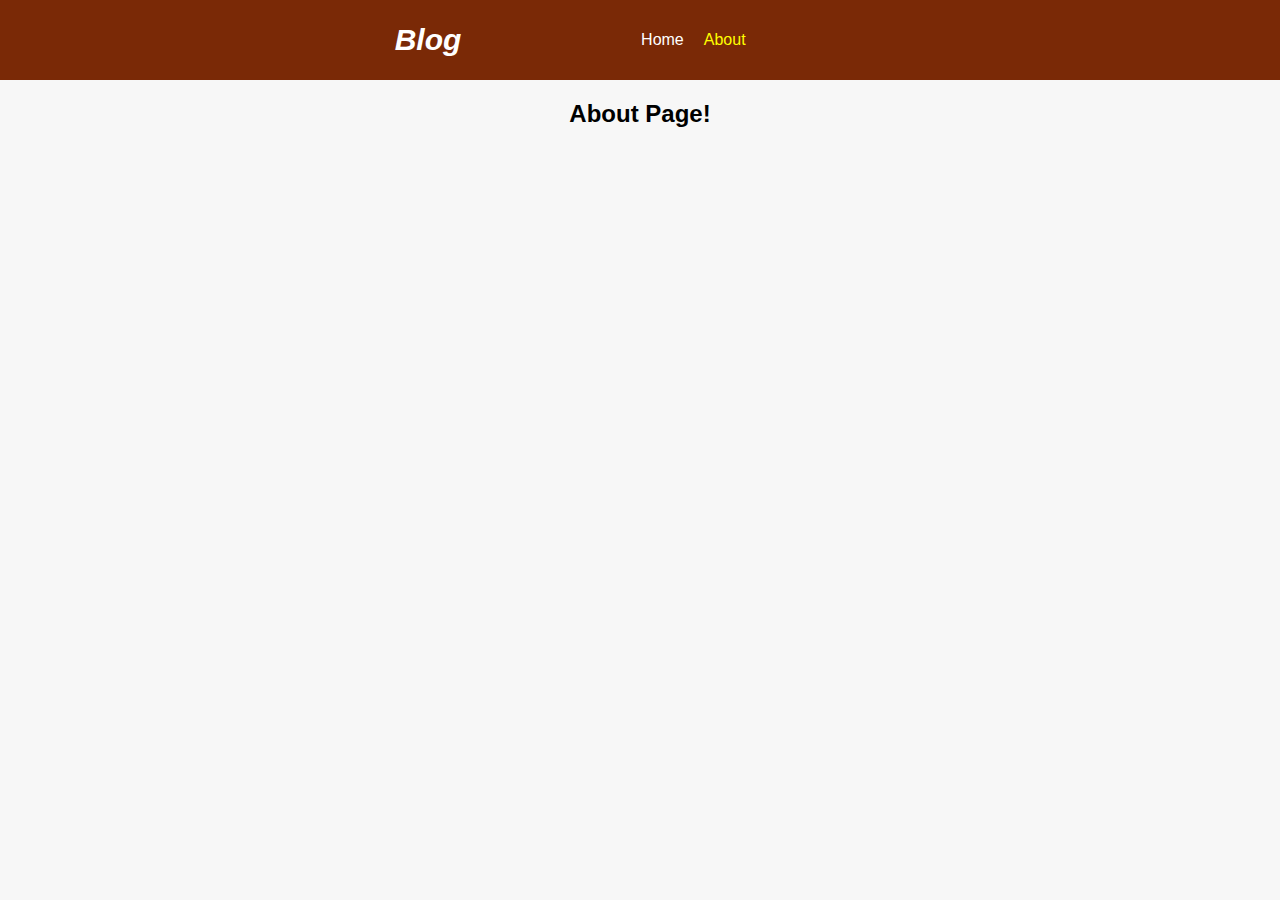
<file: about.html>
<!DOCTYPE html>
<html lang="en">
  <head>
    <meta charset="UTF-8" />
    <meta name="viewport" content="width=device-width, initial-scale=1.0" />
    <title>About</title>
    <link rel="stylesheet" href="../styles.css" />
  </head>
  <body>
    <script src="app.js"></script>

    <nav>
      <div>
        <h4>Blog</h4>
      </div>
      <ul class="navlinks">
        <li><a href="index.html">Home</a></li>
        <li><a class="active" href="about.html">About</a></li>
      </ul>
    </nav>

    <h2>About Page!</h2>
  </body>
</html>
</file>
<file: styles.css>
body {
  margin: 0;
  font-family: "Verdana", sans-serif;
  background-color: #f7f7f7;
  justify-content: center;
  align-items: center;
}

body h2 {
  text-align: center;
  margin-top: 20px;
  font-family: "Verdana", sans-serif;
}

.search-container {
  display: flex;
  justify-content: left;
  align-items: center;
  margin: 20px 0;
}

input {
  padding: 5px;
  border: 1px solid #ccc;
  border-radius: 10px;
  font-size: 16px;
  margin-left: 20px;
  font-family: "Verdana", sans-serif;
  width: 100%;
  max-width: 300px;
  box-sizing: border-box;
}

button {
  font-size: 15px;
  padding: 4px 12px;
  border-radius: 5px;
  border: none;
  background-color: rgb(122, 41, 6);
  color: white;
  margin-left: 1%;
}

nav {
  display: flex;
  justify-content: center;
  align-items: center;
  background-color: rgb(122, 41, 6);
  font-family: "Verdana", sans-serif;
  width: 100%;
  height: 80px;
  box-sizing: border-box;
}

nav h4 {
  color: white;
  font-weight: strong;
  font-size: 30px;
  font-style: italic;
  justify-content: 10px;
}

.navlinks {
  display: flex;
  gap: 20px;
  justify-content: center;
  width: 30%;
}

.navlinks li {
  list-style: none;
  cursor: pointer;
}

.navlinks a {
  text-decoration: none;
  color: white;
}

.navlinks li a.active {
  color: yellow;
}

.card {
  position: relative; /* Add this so .card-body can overlay the image */
  flex: 1 1 300px;
  max-width: 400px;
  border-radius: 15px;
  overflow: hidden;
  box-shadow: 0 4px 15px rgba(0, 0, 0, 0.15);
  border: none;
  transition: transform 0.3s ease, box-shadow 0.3s ease;
  background-color: #fff;
}

.card:hover {
  transform: translateY(-5px);
  box-shadow: 0 8px 25px rgba(0, 0, 0, 0.25);
}

.card a {
  display: block;
}

.card-img-top {
  width: 100%;
  height: 100%;
  object-fit: cover;
  transition: transform 0.3s ease;
}

.card a:hover .card-img-top {
  transform: scale(1.05);
}

.card-body {
  position: absolute;
  bottom: 0;
  width: 100%;
  padding: 0.75rem;
  background: rgba(0, 0, 0, 0.4); /* Transparent overlay */
  text-align: center;
}

.card-text {
  color: white;
  font-weight: 600;
  font-size: 1.2rem;
  margin: 0;
}

.card-img-top {
  width: 100%;
  height: 220px;
  object-fit: cover;
  transition: transform 0.3s ease;
}

.card-container {
  display: flex;
  gap: 20px;
  justify-content: center;
  flex-wrap: wrap;
  padding: 20px;
}

/* 📱 Responsive tweaks */
@media (max-width: 768px) {
  .card-img-top {
    height: 200px;
  }
  .card-text {
    font-size: 1rem;
  }
}

@media (max-width: 480px) {
  .card-container {
    flex-direction: column;
    align-items: center;
  }
  .card {
    width: 90%;
    max-width: none;
  }
}

/* Overlay */
.overlay {
  position: fixed;
  top: 0;
  left: 0;
  width: 100%;
  height: 100%;
  background-color: rgba(0, 0, 0, 0.85); /* dark transparent background */
  color: white;
  display: flex; /* keep flex for centering */
  align-items: center;
  justify-content: center;
  z-index: 1000;
  opacity: 0; /* start invisible */
  visibility: hidden; /* hide from screen readers and prevent clicks */
  transition: opacity 0.5s ease, visibility 0.5s ease;
  backdrop-filter: blur(5px);
}

.overlay.show {
  opacity: 1;
  visibility: visible; /* overlay becomes visible */
}

.overlay-content {
  text-align: center;
  max-width: 600px;
  padding: 2rem;
  background: rgba(255, 255, 255, 0.1);
  border-radius: 15px;
  box-shadow: 0 4px 20px rgba(0, 0, 0, 0.5);
  transform: translateY(-20px);
  transition: transform 0.5s ease;
}

.overlay.show .overlay-content {
  transform: translateY(0); /* slide up a little */
}

.overlay-content button {
  margin-top: 1.5rem;
  padding: 0.5rem 1.2rem;
  border: none;
  border-radius: 10px;
  background-color: rgb(122, 41, 6);
  color: white;
  font-size: 1rem;
  cursor: pointer;
  transition: 0.3s;
}

.overlay-content button:hover {
  background-color: rgb(150, 50, 10);
}

footer {
  text-align: center;
  padding: 5px 0;
  background-color: rgb(122, 41, 6);
  color: white;
  position: relative;
  bottom: 0;
  width: 100%;
}
</file>
